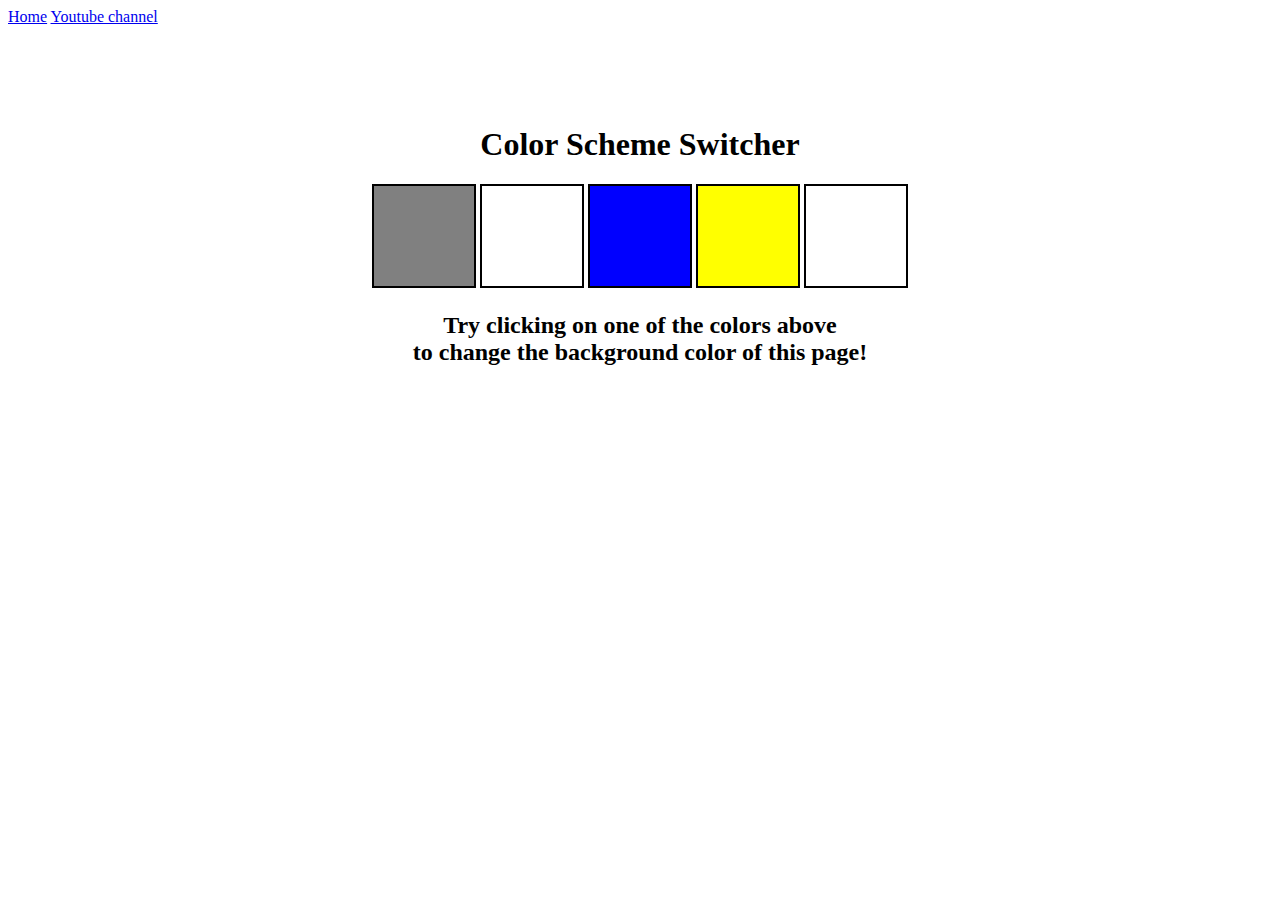
<file: 07_Projects/project_1/index.html>
<!DOCTYPE html>
<html lang="en">
  <head>
    <meta charset="UTF-8" />
    <meta name="viewport" content="width=device-width, initial-scale=1.0" />
    <meta http-equiv="X-UA-Compatible" content="ie=edge" />
    <link rel="stylesheet" href="/07_Projects/project_1/style.css" />
    <title>JavaScript Background Color Switcher</title>
  </head>
  <body>
    <nav>
      <a href="/" aria-current="page">Home</a>
      <a target="_blank" href="https://www.youtube.com/@chaiaurcode"
        >Youtube channel</a
      >
    </nav>
    <div class="canvas">
      <!-- <a
        style="
          background-color: #fff;
          padding: 10px 30px;
          border-radius: 8px;
          color: #212121;
          text-decoration: none;
          border: 2px solid #212121;
        "
        href="../index.html"
        >Back to Home Page</a
      > -->
      <h1>Color Scheme Switcher</h1>
      <span class="button" id="grey"></span>
      <span class="button" id="white"></span>
      <span class="button" id="blue"></span>
      <span class="button" id="yellow"></span>
      <span class="button" id="purple"></span>
      <h2>
        Try clicking on one of the colors above
        <span>to change the background color of this page!</span>
      </h2>
    </div>
    <script defer src="/07_Projects/project_1/script.js"></script>
  </body>
</html>
</file>
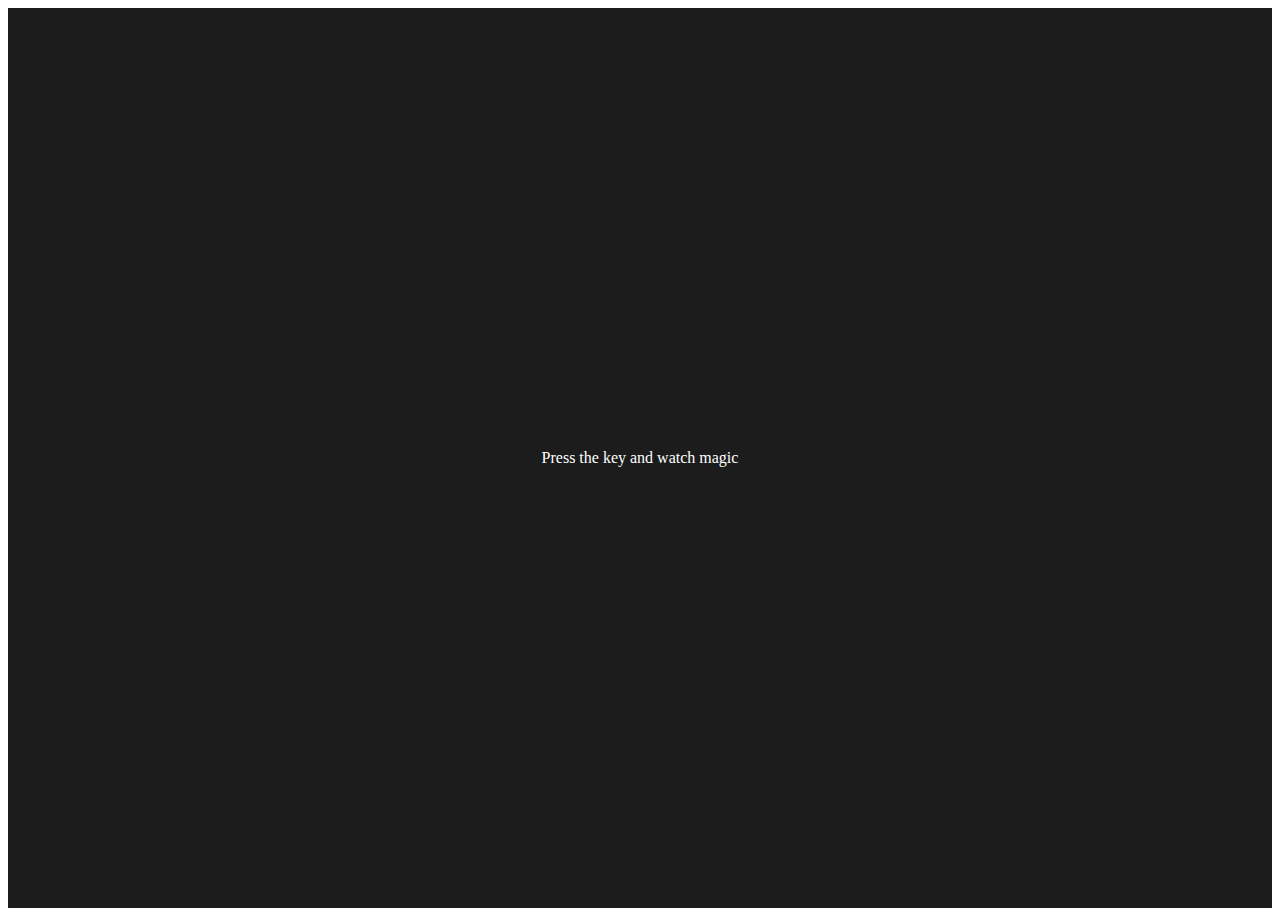
<file: 07_Projects/project_5/index.html>
<!DOCTYPE html>
<html lang="en">
  <head>
    <meta charset="UTF-8" />
    <meta name="viewport" content="width=device-width, initial-scale=1.0" />
    <title>Event KeyCodes</title>
    <style>
      table,
      th,
      td {
        border: 1px solid #e7e7e7;
      }
      .project {
        background-color: #1c1c1c;
        color: #ffffff;
        display: flex;
        align-items: center;
        justify-content: center;
        text-align: center;
        height: 100vh;
      }

      .color {
        color: aliceblue;
        display: flex;
        flex-direction: row;
      }
    </style>
  </head>
  <body>
    <div class="project">
      <div id="insert">
        <div class="key">Press the key and watch magic</div>
      </div>
    </div>
  </body>
  <script>
    const insert = document.getElementById('insert')

    window.addEventListener('keydown', (e) => {
  insert.innerHTML = `
    <div class='color'>
    <table>
    <tr>
      <th>Key</th>
      <th>Keycode</th> 
      <th>Code</th>
    </tr>
    <tr>
      <td>${e.key === ' ' ? 'Space' : e.key}</td>
      <td>${e.keyCode}</td> 
      <td>${e.code}</td>
    </tr>
    
  </table>
    </div>
  `;
});
  </script>
</html>
</file>
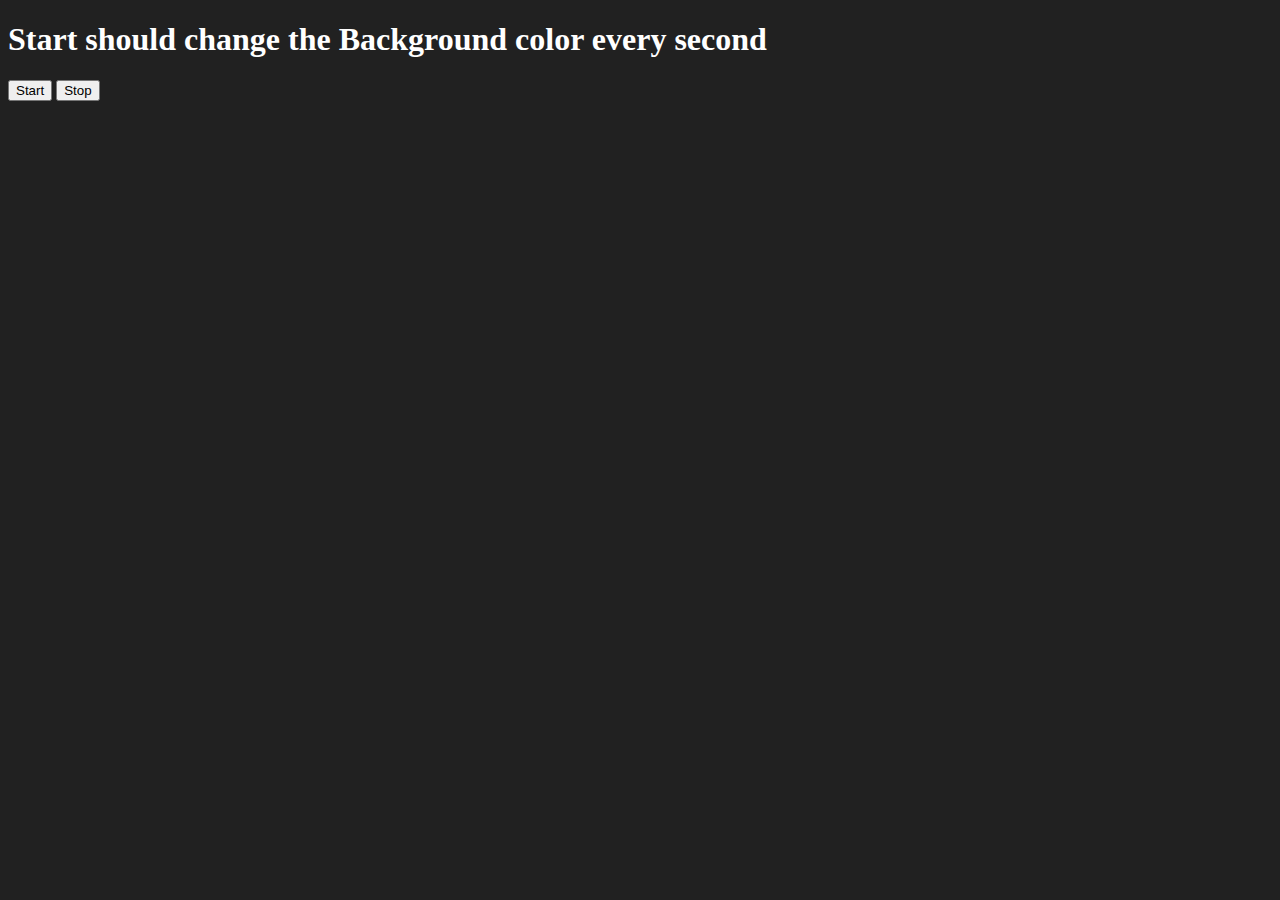
<file: 07_Projects/project_6/index.html>
<!DOCTYPE html>
<html lang="en">
<head>
    <meta charset="UTF-8">
    <meta name="viewport" content="width=device-width, initial-scale=1.0">
    <title>Click color Changing Project</title>
    <style>

    </style>
</head>
<body style="background-color: #212121; color: #fff;">  
      <h1>Start should change the Background color every second</h1>
      <button id="start">Start</button>
      <button id="stop">Stop</button>
</body>
<script>
    // generate a random color
    const randomColor = function(){
        const hex = "0123456789ABCDEF";
        let color = '#';
        for (let i = 0; i < 6; i++) {
            color += hex[Math.floor(Math.random() * 16)]
        }
        return color;
    };e


    let intervalId;
    const startChangingColor = function () {
        if(!intervalId) {
            intervalId = setInterval(changeBGColor, 1000);
        }

        function changeBGColor() {
            document.body.style.backgroundColor = randomColor();
        }  
    };


    const stopChangingColor = function () {
        clearInterval(intervalId);
        intervalId = null;
    }

    document.querySelector("#start").addEventListener('click', startChangingColor);
    document.querySelector("#stop").addEventListener('click', stopChangingColor);
</script>
</html>
</file>
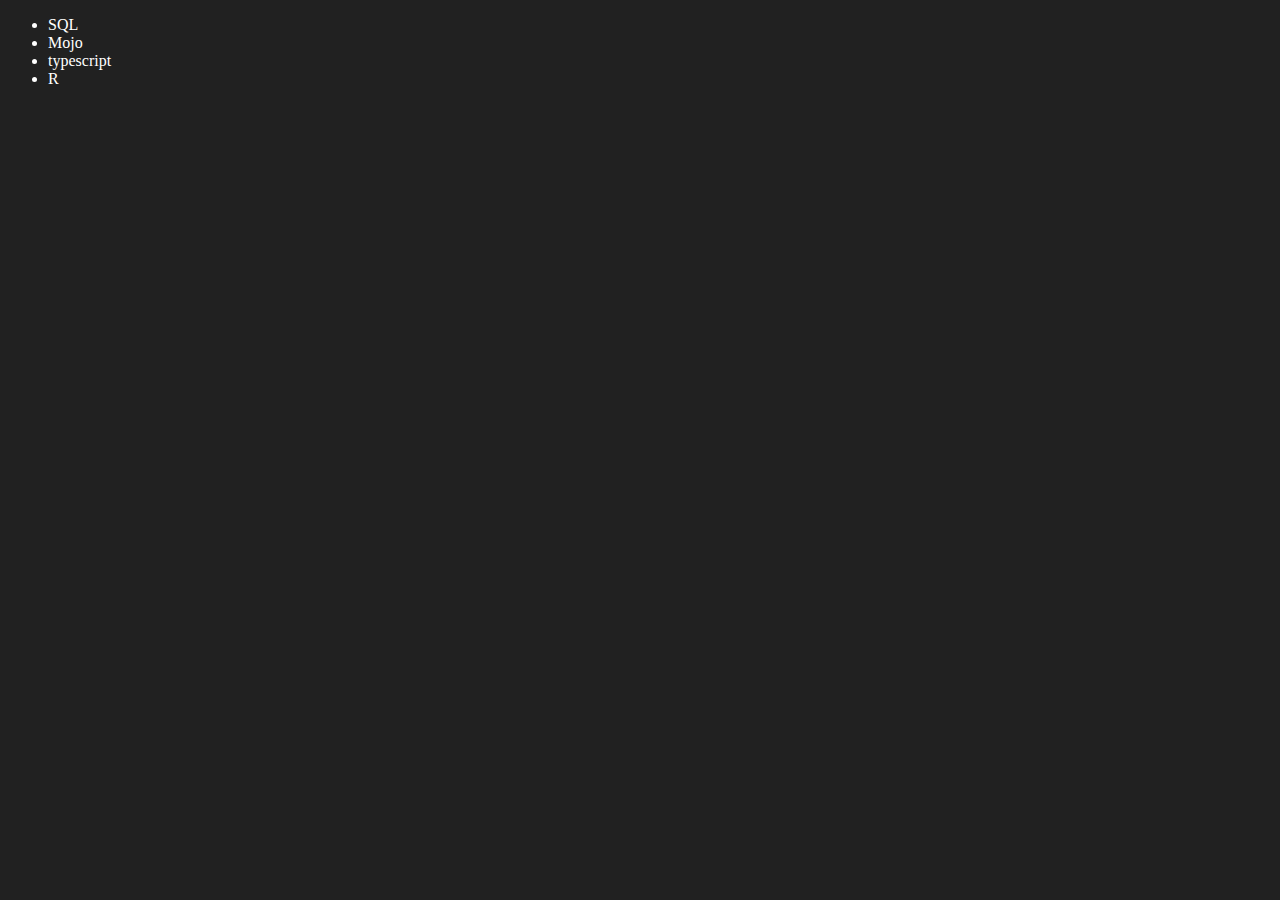
<file: 06_DOM/four.html>
<!DOCTYPE html>
<html lang="en">
<head>
    <meta charset="UTF-8">
    <meta name="viewport" content="width=device-width, initial-scale=1.0">
    <title>chai aur Code && DOM</title>
</head>
<body style="background-color: #212121; color: #fff;">
    <ul class="language">
        <li>Javascript</li>
    </ul>    
</body>
<script>
    function addLanguage(langName) {
        const li = document.createElement('li');
        li.innerHTML = `${langName}`
        document.querySelector('.language').appendChild(li)
    }
    addLanguage("python")    
    addLanguage("typescript")    

    function addOptiLanguage(langName){
        const li = document.createElement('li');
        li.appendChild(document.createTextNode(langName))
        document.querySelector('.language').appendChild(li)
    }
    addOptiLanguage("R")
    addOptiLanguage("JAVA")

    //Edit
    const secondLang = document.querySelector("li:nth-child(2)")
    console.log(secondLang);
    // secondLang.innerHTML = "Mojo" // unoptimize problem
    const newLi = document.createElement('li')
    newLi.textContent = "Mojo"
    secondLang.replaceWith(newLi)

    // Edit example:
    const fisrtLang = document.querySelector("li:first-child")
    fisrtLang.outerHTML = '<li>SQL</li>'

    //REMOVE :
    const lastLang = document.querySelector('li:last-child')
    lastLang.remove();
</script>
</html>
</file>
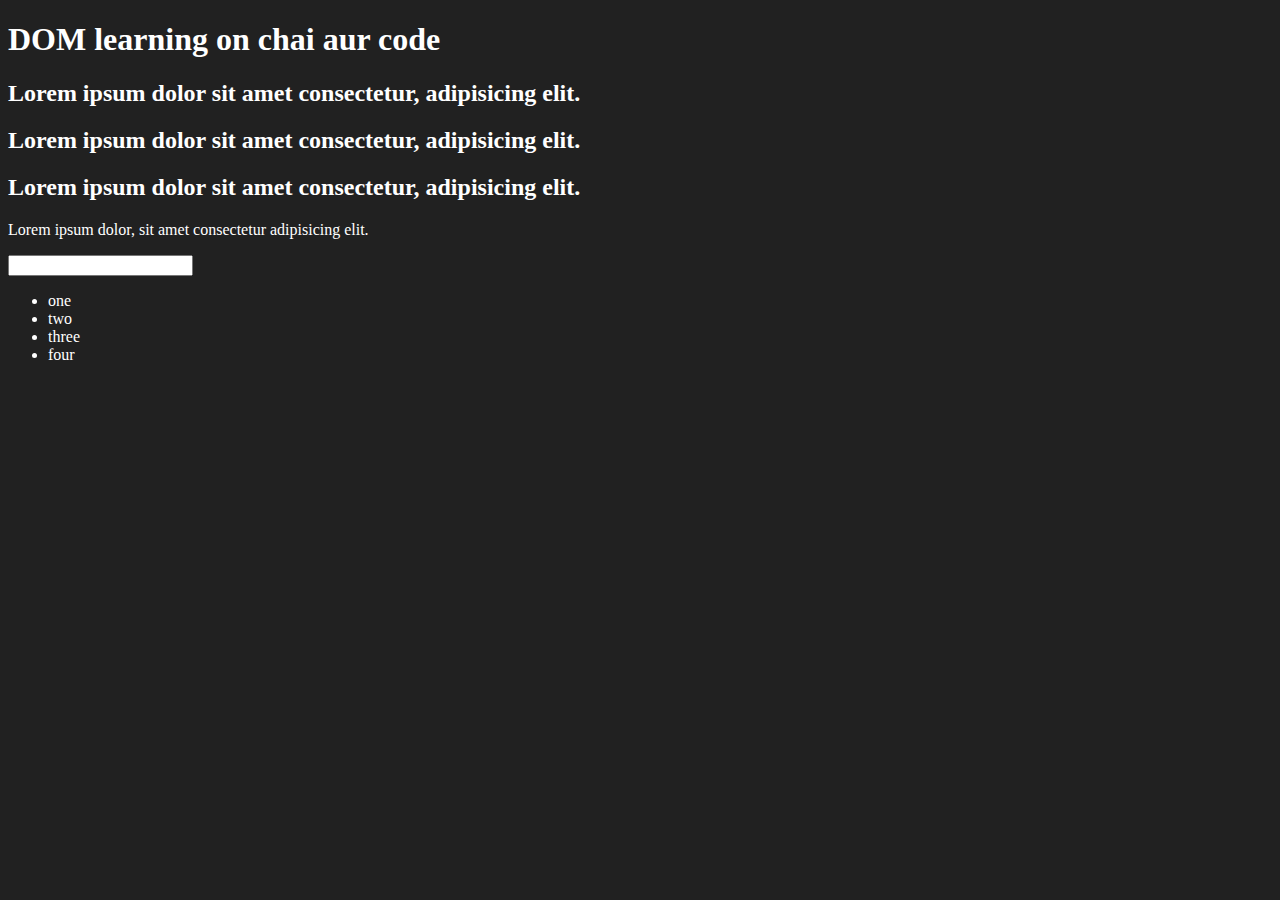
<file: 06_DOM/one.html>
<!DOCTYPE html>
<html lang="en">
<head>
    <meta charset="UTF-8">
    <meta name="viewport" content="width=device-width, initial-scale=1.0">
    <title>DOM LEARNING</title>
    <style>
        .bg-black{
            background-color: #212121;
            color: #fff;
        }
    </style>
</head>
<body class="bg-black">
    <div>
        <h1 id="title" class="heading"><span>DOM learning on chai aur code</span></h1>
        <h2>Lorem ipsum dolor sit amet consectetur, adipisicing elit.</h2>
        <h2>Lorem ipsum dolor sit amet consectetur, adipisicing elit.</h2>
        <h2>Lorem ipsum dolor sit amet consectetur, adipisicing elit.</h2>
        <p>Lorem ipsum dolor, sit amet consectetur adipisicing elit.</p>
        <input type="password" name="" id="">

        <ul>
            <li class="list-item">one</li>
            <li class="list-item">two</li>
            <li class="list-item">three</li>
            <li class="list-item">four</li>
        </ul>
    </div>    
</body>
</html>
</file>
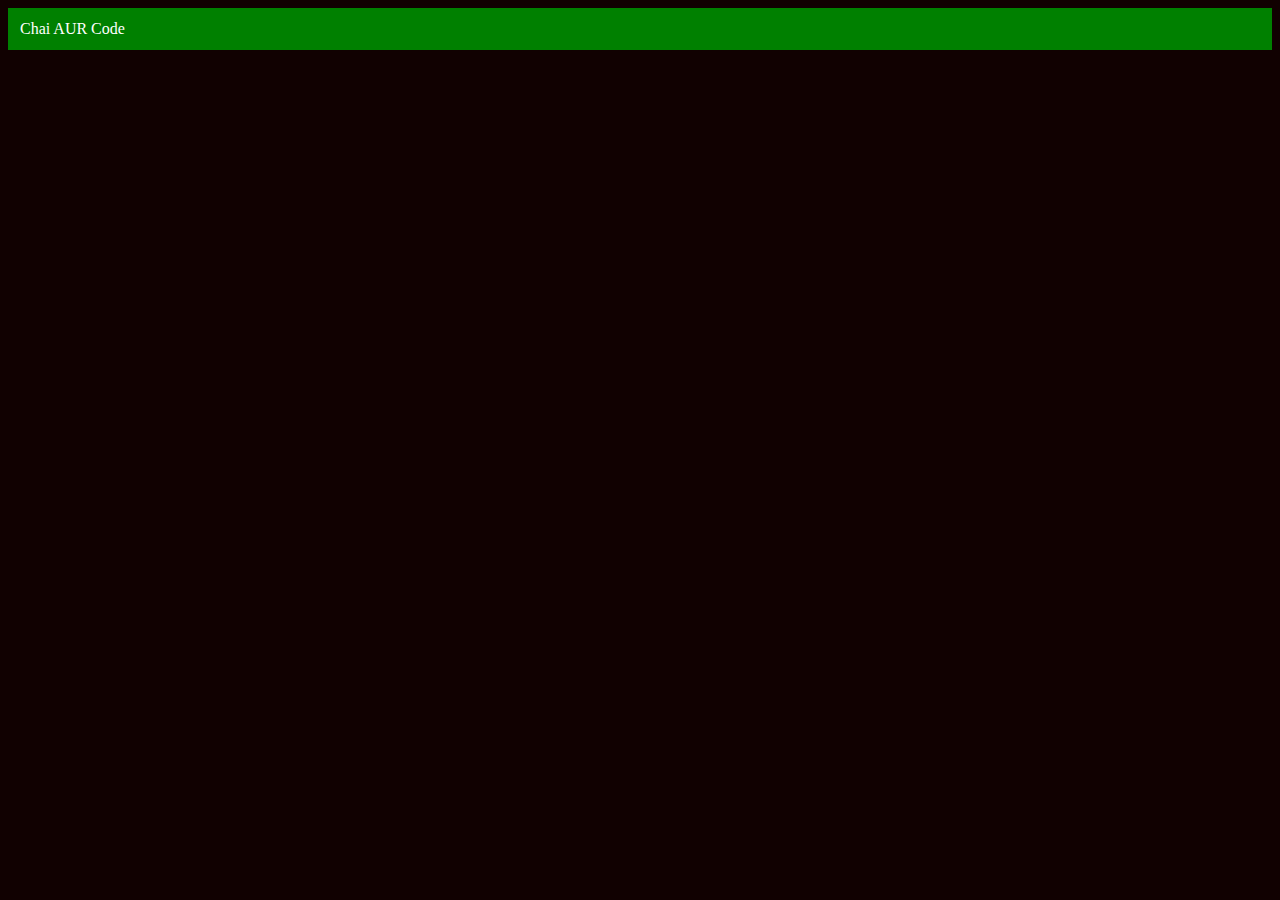
<file: 06_DOM/three.html>
<!DOCTYPE html>
<html lang="en">
<head>
    <meta charset="UTF-8">
    <meta name="viewport" content="width=device-width, initial-scale=1.0">
    <title>Chai aur Code</title>
</head>
<body style="background-color: #110101; color: #fff;">    
</body>
<script>
    const div = document.createElement('div')
    console.log(div);
    div.className = "main"
    div.id = Math.round(Math.random() * 100 +1)
    div.setAttribute("title", "generated title")
    div.style.backgroundColor = "green"
    div.style.padding = "12px"
    // div.innerText = "Chai aur Code"
    const addText = document.createTextNode("Chai AUR Code")
    div.appendChild(addText)

    document.body.appendChild(div)
</script>
</html>
</file>
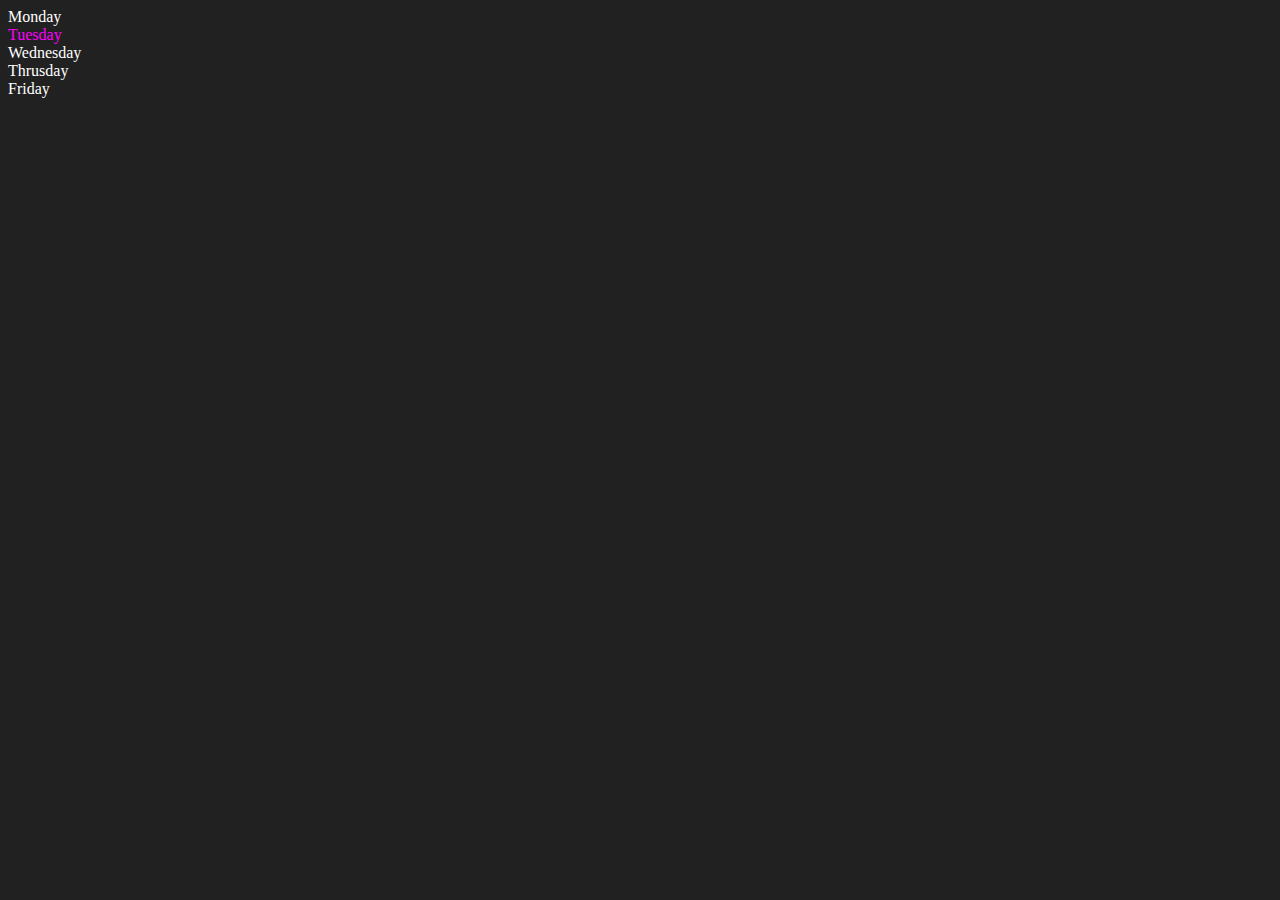
<file: 06_DOM/two.html>
<!DOCTYPE html>
<html lang="en">
<head>
    <meta charset="UTF-8">
    <meta name="viewport" content="width=device-width, initial-scale=1.0">
    <title>DOM || Chai Aur Code</title>
</head>
<body style="background-color: #212121; color: #fff;">
    <div class="parent">
        <div class="day">Monday</div>
        <div class="day">Tuesday</div>
        <div class="day">Wednesday</div>
        <div class="day">Thrusday</div>
        <div class="day">Friday</div>
    </div>    
</body>
<script>
    const parent = document.querySelector('.parent')
    // console.log(parent);
    // console.log(parent.children);
    // console.log(parent.children[1].innerHTML);

    for (let i = 0; i < parent.children.length; i++) {
        // console.log(parent.children[i].innerHTML);        
    }
    parent.children[1].style.color = "magenta"
    // console.log(parent.firstElementChild);    
    // console.log(parent.lastElementChild);
    
    const daOne = document.querySelector('.day')
    // console.log(daOne);
    // console.log(daOne.parentElement);
    // console.log(daOne.nextElementSibling);


    console.log("NODES: ", parent.childNodes);
</script>
</html>
</file>
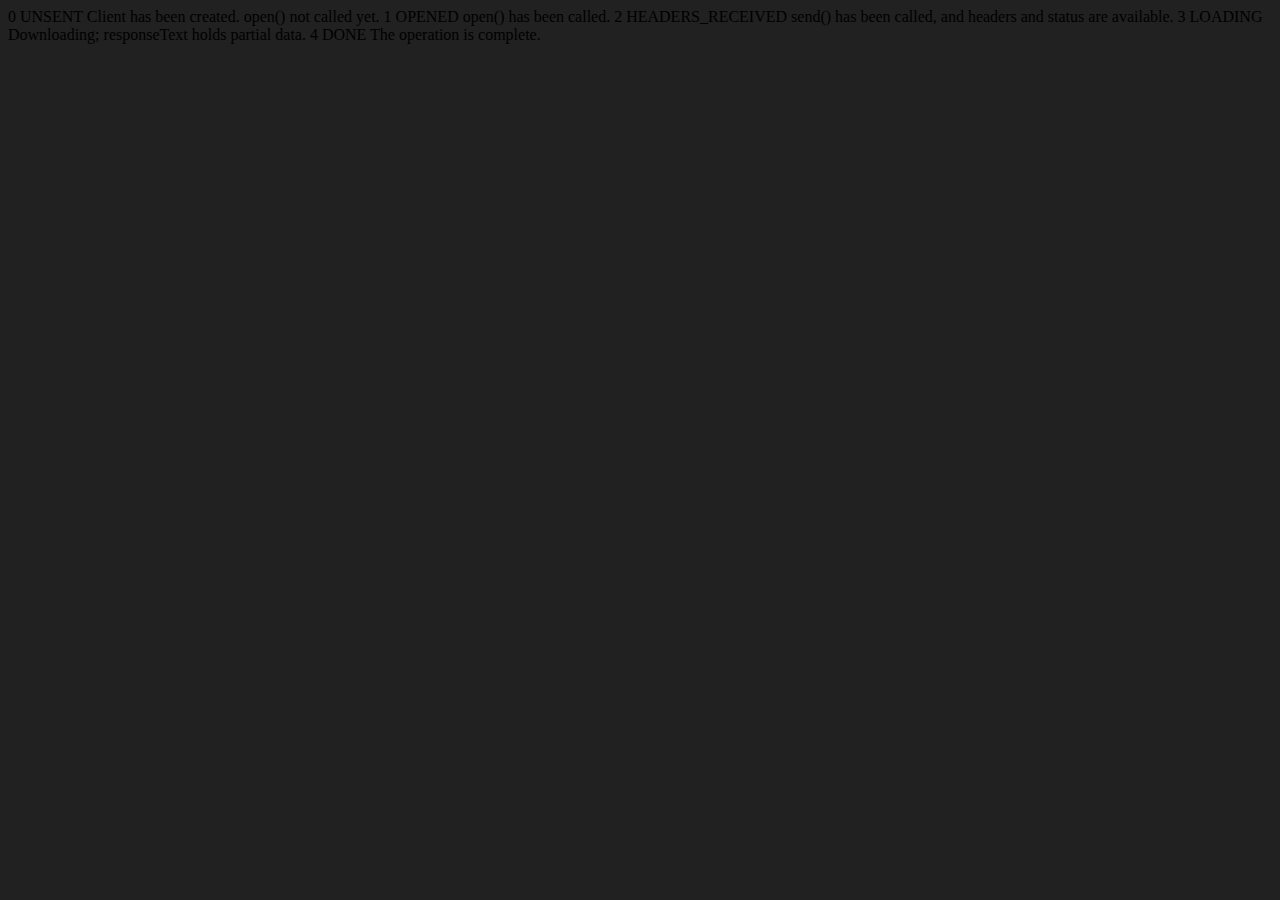
<file: 09_Advance_one/apiRequest.html>
<!DOCTYPE html>
<html lang="en">
<head>
    <meta charset="UTF-8">
    <meta name="viewport" content="width=device-width, initial-scale=1.0">
    <title>Document</title>
</head>
<body style="background-color: #212121;">
    0	UNSENT	Client has been created. open() not called yet.
    1	OPENED	open() has been called.
    2	HEADERS_RECEIVED	send() has been called, and headers and status are available.
    3	LOADING	Downloading; responseText holds partial data.
    4	DONE	The operation is complete.
</body>
<script>
    const requestUrl = 'https://api.github.com/users/hiteshchoudhary'
    const xhr = new XMLHttpRequest();
    xhr.open('GET', requestUrl)
    xhr.onreadystatechange = function(){
        console.log(xhr.readyState);
        if (xhr.readyState === 4) {
            const data = JSON.parse(this.responseText)
            console.log(typeof data);
            console.log(data.followers);
        }
    }
    xhr.send();
</script>
</html>
</file>
<file: 07_Projects/project_1/style.css>
html {
    margin: 0;
  }
  
  span {
    display: block;
  }
  .canvas {
    margin: 100px auto 100px;
    width: 80%;
    text-align: center;
  }
  
  .button {
    width: 100px;
    height: 100px;
    border: solid black 2px;
    display: inline-block;
  }
  
  #grey {
    background: grey;
  }
  
  #white {
    background: white;
  }
  #blue {
    background: blue;
  }
  #yellow {
    background: yellow;
  }
</file>
